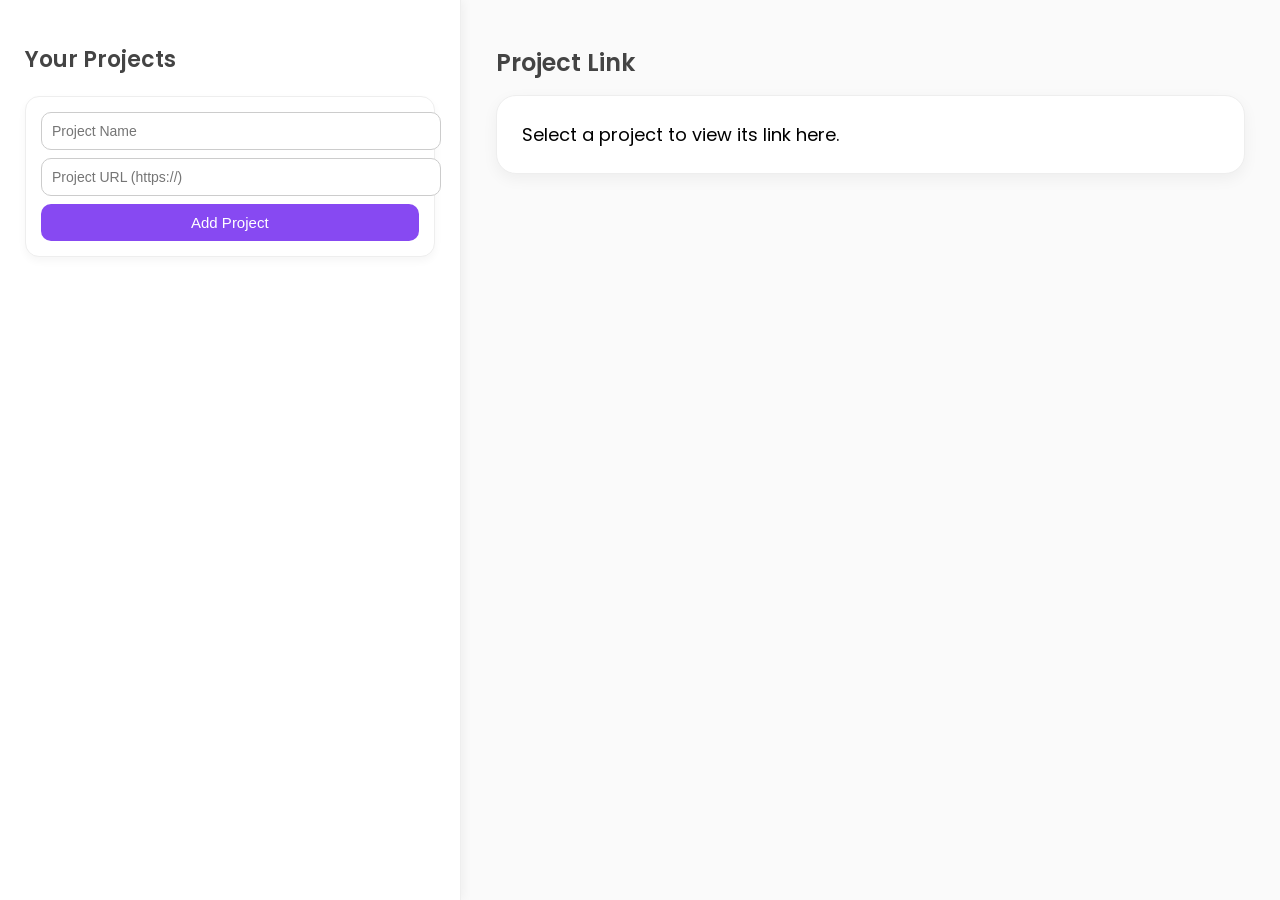
<file: src/main/resources/static/projects.html>
<!DOCTYPE html>
<html lang="en">
<head>
<meta charset="UTF-8">
<title>My Projects</title>
<link rel="stylesheet" href="https://fonts.googleapis.com/css2?family=Poppins:wght@300;400;500;600;700&display=swap">

<style>
    body {
        margin: 0;
        padding: 0;
        font-family: 'Poppins', sans-serif;
        background: #fafafa;
        display: flex;
        height: 100vh;
    }

    /* Left Sidebar */
    .left {
        width: 32%;
        background: #ffffff;
        border-right: 1px solid #eee;
        padding: 25px;
        box-shadow: 2px 0 10px rgba(0,0,0,0.05);
    }

    .left h2 {
        font-size: 22px;
        color: #444;
        margin-bottom: 15px;
        font-weight: 600;
    }

    .project-item {
        padding: 12px 15px;
        background: #f2edff;
        margin-bottom: 12px;
        border-radius: 14px;
        cursor: pointer;
        display: flex;
        justify-content: space-between;
        align-items: center;
        transition: 0.2s ease;
        border-left: 4px solid #8749f2;
    }

    .project-item:hover {
        background: #e7deff;
    }

    .delete-btn {
        background: #ff3b3b;
        color: #fff;
        border: none;
        padding: 6px 10px;
        cursor: pointer;
        border-radius: 8px;
        font-size: 12px;
    }

    /* RIGHT SECTION */
    .right {
        flex: 1;
        padding: 25px 35px;
    }

    .right h2 {
        font-size: 24px;
        font-weight: 600;
        margin-bottom: 15px;
        color: #444;
    }

    .project-link-box {
        background: #ffffff;
        padding: 25px;
        border-radius: 20px;
        border: 1px solid #eee;
        box-shadow: 0 5px 15px rgba(0,0,0,0.05);
        font-size: 18px;
    }

    .project-link-box a {
        color: #8749f2;
        font-weight: 600;
        text-decoration: none;
        font-size: 18px;
    }

    /* Add Project Box */
    .add-box {
        margin-top: 20px;
        background: #ffffff;
        padding: 15px;
        border-radius: 14px;
        border: 1px solid #eee;
        box-shadow: 0 4px 8px rgba(0,0,0,0.04);
    }

    input {
        width: 100%;
        padding: 10px;
        margin-bottom: 8px;
        border: 1px solid #ccc;
        border-radius: 10px;
        font-size: 14px;
    }

    button {
        padding: 10px 20px;
        background: #8749f2;
        color: white;
        border: none;
        border-radius: 10px;
        cursor: pointer;
        font-size: 15px;
        font-weight: 500;
        width: 100%;
        transition: 0.2s;
    }

    button:hover {
        background: #6e34d6;
    }
</style>
</head>

<body>

<!-- LEFT (PROJECT LIST) -->
<div class="left">
    <h2>Your Projects</h2>

    <div id="projectList"></div>

    <div class="add-box">
        <input type="text" id="projectName" placeholder="Project Name">
        <input type="text" id="projectLink" placeholder="Project URL (https://)">
        <button onclick="addProject()">Add Project</button>
    </div>
    
</div>

<!-- RIGHT (PROJECT PREVIEW) -->
<div class="right">
    <h2>Project Link</h2>
    <div class="project-link-box" id="projectDisplay">
        Select a project to view its link here.
    </div>
</div>

<script>
const API = "https://my-portfolio-backend-production-4a02.up.railway.app/api/projects";

function loadProjects() {
    fetch(API)
        .then(res => res.json())
        .then(data => {
            const list = document.getElementById("projectList");
            list.innerHTML = "";   // OLD LIST CLEAR

            data.forEach(p => {
                list.innerHTML += `
                    <div class="project-item"
                        onclick="if(event.target.tagName !== 'BUTTON') showProject(${p.id}, '${p.name}', '${p.link}')">

                        ${p.name}

                        <button class="delete-btn" onclick="deleteProject(event, ${p.id})">X</button>
                    </div>
                `;
            });
        });
}


function addProject() {
    const name = document.getElementById("projectName").value;
    const link = document.getElementById("projectLink").value;

    if (!name || !link) {
        alert("Please enter project name & link");
        return;
    }

    let key = prompt("Enter admin password to add project:");

    if (!key) {
        alert("Add cancelled.");
        return;
    }

    fetch(`${API}/add?key=${key}`, {
        method: "POST",
        headers: {"Content-Type": "application/json"},
        body: JSON.stringify({ name, link })
    })
    .then(res => res.text())
    .then(msg => {
        alert(msg);
        loadProjects();
        document.getElementById("projectName").value = "";
        document.getElementById("projectLink").value = "";
    })
    .catch(err => alert("Error: " + err));
}


function deleteProject(event, id) {
    event.stopPropagation();

    let key = prompt("Enter admin password:");

    if (!key) {
        alert("Delete cancelled.");
        return;
    }

    fetch(`${API}/delete/${id}?key=${key}`, {
        method: "DELETE"
    })
    .then(res => res.text())
    .then(msg => {
        alert(msg);
        loadProjects();
    });
}

function showProject(id, name, link) {
    document.getElementById("projectDisplay").innerHTML = `
        <p><strong>${name}</strong></p>
        <a href="${link}" target="_blank">Open Project</a>
    `;
}


/* update show project */
fetch("https://my-portfolio-backend-production-4a02.up.railway.app/api/projects")
    .then(res => res.json())
    .then(data => {
        // Count update
        document.getElementById("projectCount").innerText = data.length + "+ Finished Projects";

        // Optionally you can show project names (if required)
    })
    .catch(err => console.error("Error loading projects", err));

loadProjects();
</script>

</body>
</html>
</file>
